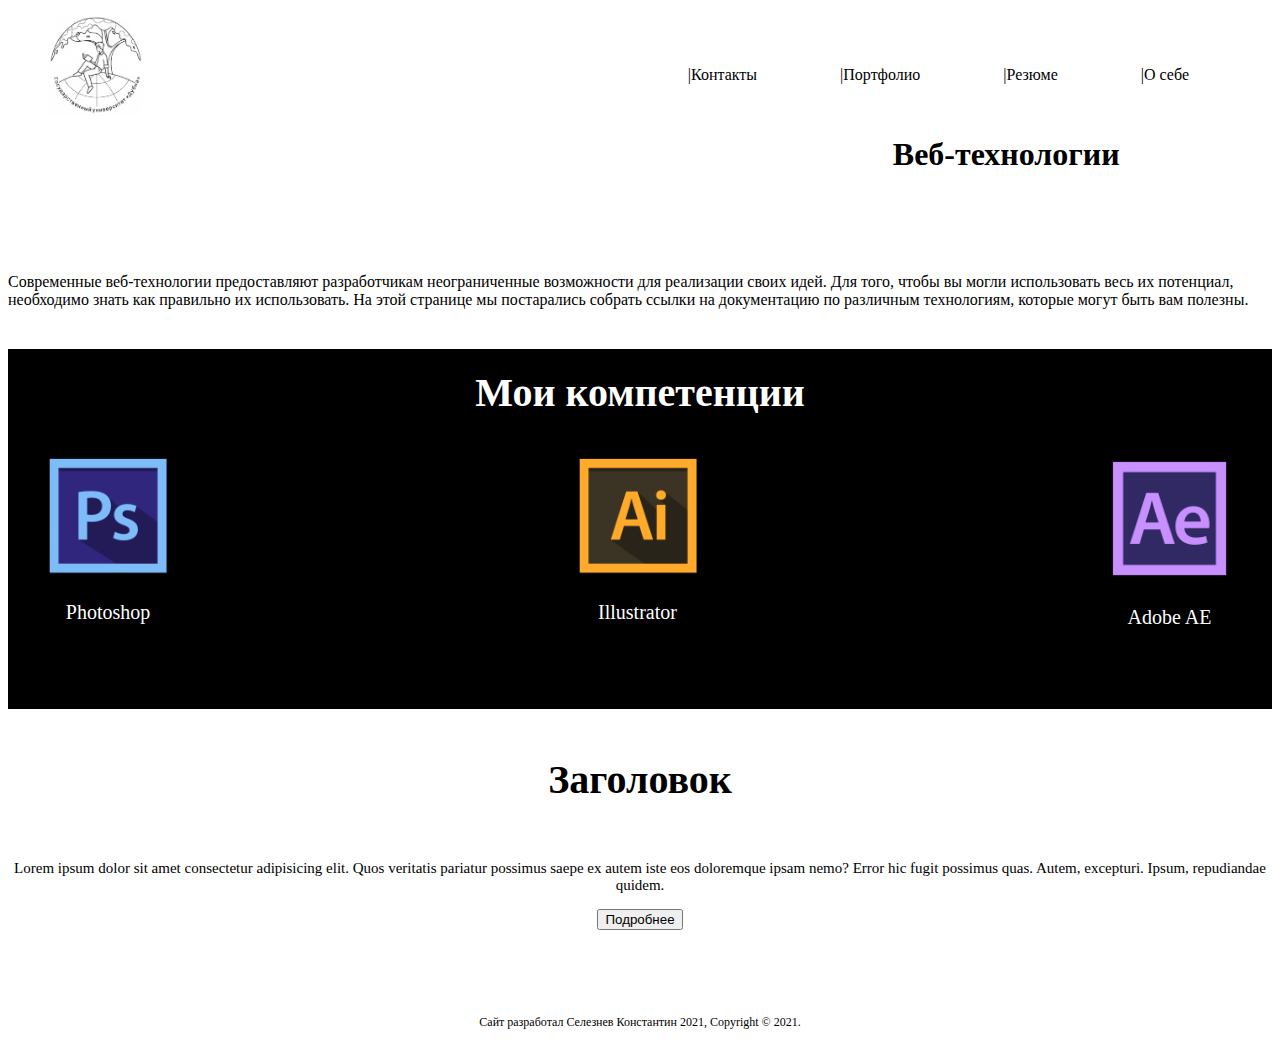
<file: index.html>
<!DOCTYPE html>
<html lang="en">

<head>
    <meta charset="UTF-8">
    <meta name="viewport" content="width=device-width, initial-scale=1.0">
    <link rel="stylesheet" href="style.css">
    <title>Site</title>
</head>

<body>
    <header class="header"></header>
    <nav class="mynav">
        <ul>
            <a href="index.html"><img src="chel.png" alt="Логотип" width="100" height="100"></a>
            <li class="li-flex"><a href="List/myself.html">О себе</a></li>
            <li class="li-flex"><a href="List/rezume.html">Резюме</a></li>
            <li class="li-flex"><a href="List/portfolio.html">Портфолио</a></li>
            <li class="li-flex"><a href="List/contact.html">Контакты</a></li>
        </ul>
    </nav>
    </header>
    <h1 class="wrapper">Веб-технологии</h1>
    <p class="otstup">Современные веб-технологии предоставляют разработчикам неограниченные возможности для реализации
        своих идей.
        Для того, чтобы вы могли использовать весь их потенциал, необходимо знать как правильно их использовать.
        На этой странице мы постарались собрать ссылки на документацию по различным технологиям, которые могут быть вам
        полезны.</p>
</body>

<body>
    <nav class="otdel1">
        <h1 class="zagolovok">Мои компетенции</h1>
        <div class="list_of_competencies">
            <div>
                <a href="image.html"><img src="photoshop.png" alt="" width="120" height="120"></a>
                <p>Photoshop</p>
            </div>
            <div>
                <a href="image.html"><img src="illustrator.png" alt="" width="120" height="120"></a>
                <p>Illustrator</p>
            </div>
            <div>
                <a href="image.html"><img src="adobe.png" alt="" width="125" height="125"></a>
                <p>Adobe AE</p>
            </div>
        </div>

    </nav>
    <div>
        <h1 class="zagolovok1">Заголовок</h1>
        <p class="content">
            Lorem ipsum dolor sit amet consectetur adipisicing elit.
            Quos veritatis pariatur possimus saepe ex autem iste eos doloremque ipsam nemo? Error hic fugit possimus
            quas. Autem, excepturi. Ipsum, repudiandae quidem.
        </p>
        <div class="more">
            <button onclick=" window.open('https://upload.wikimedia.org/wikipedia/commons/thumb/d/d6/Manoel.jpg/275px-Manoel.jpg', '_blank'); return false;">Подробнее</button>
        </div>
    </div>
    <footer>Сайт разработал Селезнев Константин 2021, Copyright &copy; 2021.</footer>
</body>

</html>
</file>
<file: style.css>
.mynav
{
    background-color: rgb(255, 255, 255);
    color:rgb(255, 255, 255);
}
.li-flex
{
    position: relative;
    color:black;
    text-align: center;
    margin-right: 83px;
    top: 50px;
    float: right;
    list-style: none;
}

.li-flex:before{
    color: rgb(0, 0, 0);
    content: "|";
}

.wrapper
{
    margin-left: 70%;
    height: 100%;
    margin-top: 0%;
}
.flex-row-div
{
    display: flex;
    flex-direction: row;
    width: 100%;
}

a
{
    color: black;
    text-decoration: none;
}
.zagolovok
{
    height: 100%;
    padding-top: 20px;
    font-size: 40px;
    text-align: center;
}
.otdel1
{
    background-color: black;
    color: white;
    margin-bottom: 0%;
    padding-bottom: 20px;
}
.otstup
{
    margin-bottom: 40px;
    margin-top: 100px;
}
.list_of_competencies{
    display: flex;
    justify-content: space-between;
    text-align: center;
    margin: 40px;
    font-size: 20px;
}

.zagolovok1
{
    height: 100%;
    padding-top: 20px;
    font-size: 40px;
    padding-bottom: 30px;
    text-align: center;
}
.content
{
    position: relative;
    font-size: 15px;
    text-align: center;
}

.more
{
    display: flex;
    align-items: center;
    justify-content: center;
    margin-bottom: 70px;
}

footer
{
    font-size: 12px;
    text-align: center;
    padding-top: 15px;
    padding-bottom: 1%;
    margin-bottom: 1%;
}
</file>
